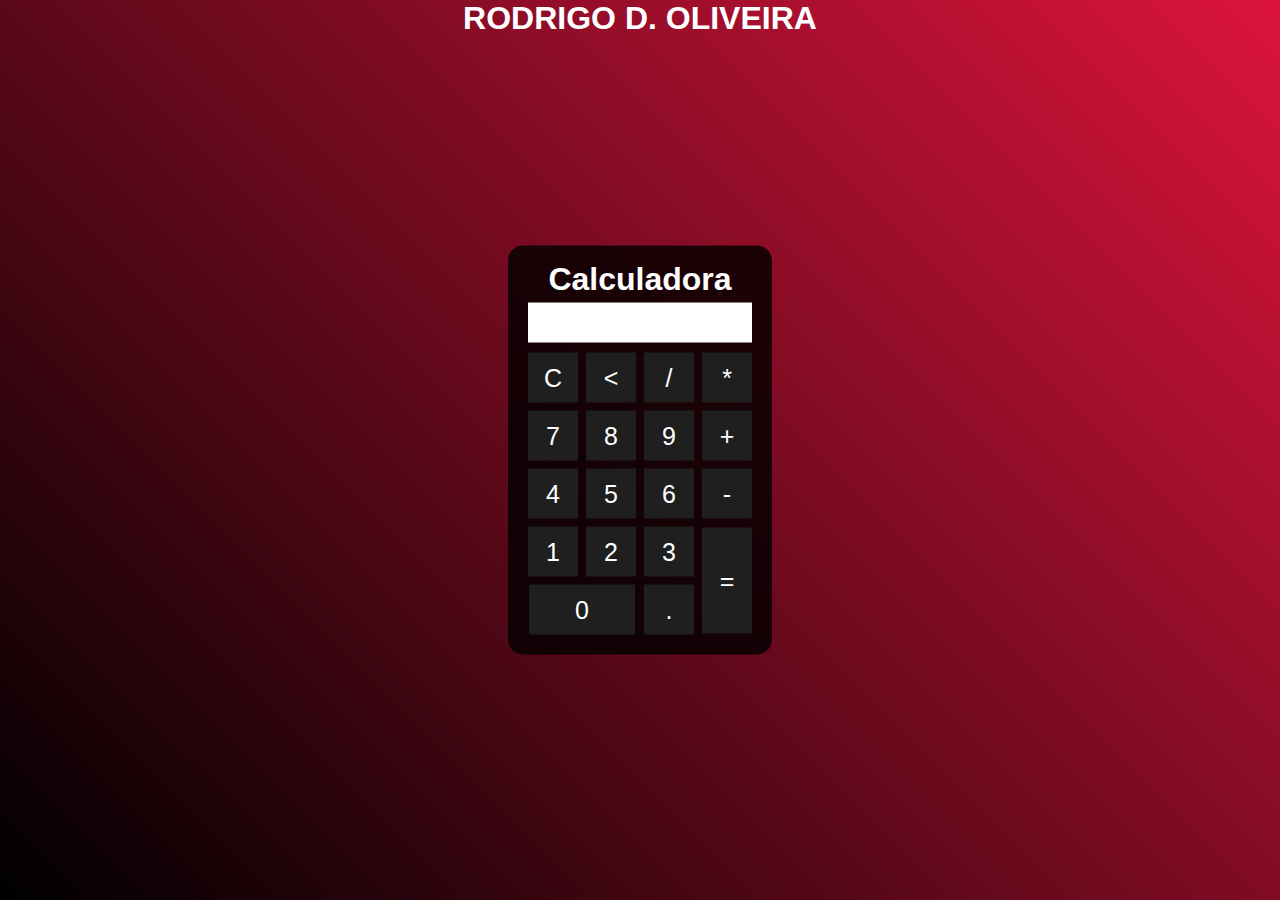
<file: index.html>
<!DOCTYPE html>
<html lang="en">
<head>
    <meta charset="UTF-8">
    <meta http-equiv="X-UA-Compatible" content="IE=edge">
    <meta name ="viewport" content="width=device-width, initial-scale=1.0">
    <link rel="stylesheet" type="text/css" href="calculadora.css" media="screen">
    <link rel="shortcut icon" type="imagex/png" href="calculadora-_1_.ico">
    <title>Calculadora</title>
</head> 
<body>
    <div class="fundo">
        <h1>RODRIGO D. OLIVEIRA</h1>
        <div class="calculadora">
            <h1>Calculadora</h1>
            <p id="resultado"></p>
            <table>
                <tr>
                    <td><button class="botao" onclick="clean()">C</button></td>
                    <td><button class="botao" onclick="back()"><</button></td>
                    <td><button class="botao" onclick="insert('/')">/</button></td>
                    <td><button class="botao" onclick="insert('*')">*</button></td>
                </tr>   
                <tr>
                    <td><button class="botao" onclick="insert('7')">7</button></td>
                    <td><button class="botao" onclick="insert('8')">8</button></td>
                    <td><button class="botao" onclick="insert('9')">9</button></td>
                    <td><button class="botao" onclick="insert('+')">+</button></td>
                </tr>
                <tr>
                    <td><button class="botao" onclick="insert('4')">4</button></td>
                    <td><button class="botao" onclick="insert('5')">5</button></td>
                    <td><button class="botao" onclick="insert('6')">6</button></td>
                    <td><button class="botao" onclick="insert('-')">-</button></td>
                </tr>
                <tr>
                    <td><button class="botao" onclick="insert('1')">1</button></td>
                    <td><button class="botao" onclick="insert('2')">2</button></td>
                    <td><button class="botao" onclick="insert('3')">3</button></td>
                    <td rowspan="2"><button class="botao" style="height:106px;" onclick="calcular()">=</button></td>
                </tr>
                <tr>
                    <td colspan="2"><button class="botao" style="width:106px;" onclick="insert('0')">0</button></td>
                    <td><button class="botao" onclick="insert('.')">.</button></td>
                </tr>
            </table>
        </div>
    </div>
    <script>
        function insert(num) 
        {
            var numero = document.getElementById('resultado').innerHTML;
            document.getElementById('resultado').innerHTML = numero + num;
        }
        function clean()
        {
            document.getElementById('resultado').innerHTML = "";
        }
        function back()
        {
            var resultado = document.getElementById('resultado').innerHTML;
            document.getElementById('resultado').innerHTML = resultado.substring(0, resultado.length -1);
        }
        function calcular()
        {
            var resultado = document.getElementById('resultado').innerHTML;
            if(resultado)
            {
                document.getElementById('resultado').innerHTML = eval(resultado);
            }
            else
            {
                document.getElementById('resultado').innerHTML = "Nada..."
            }
        }
    </script>
</body>
</html>
</file>
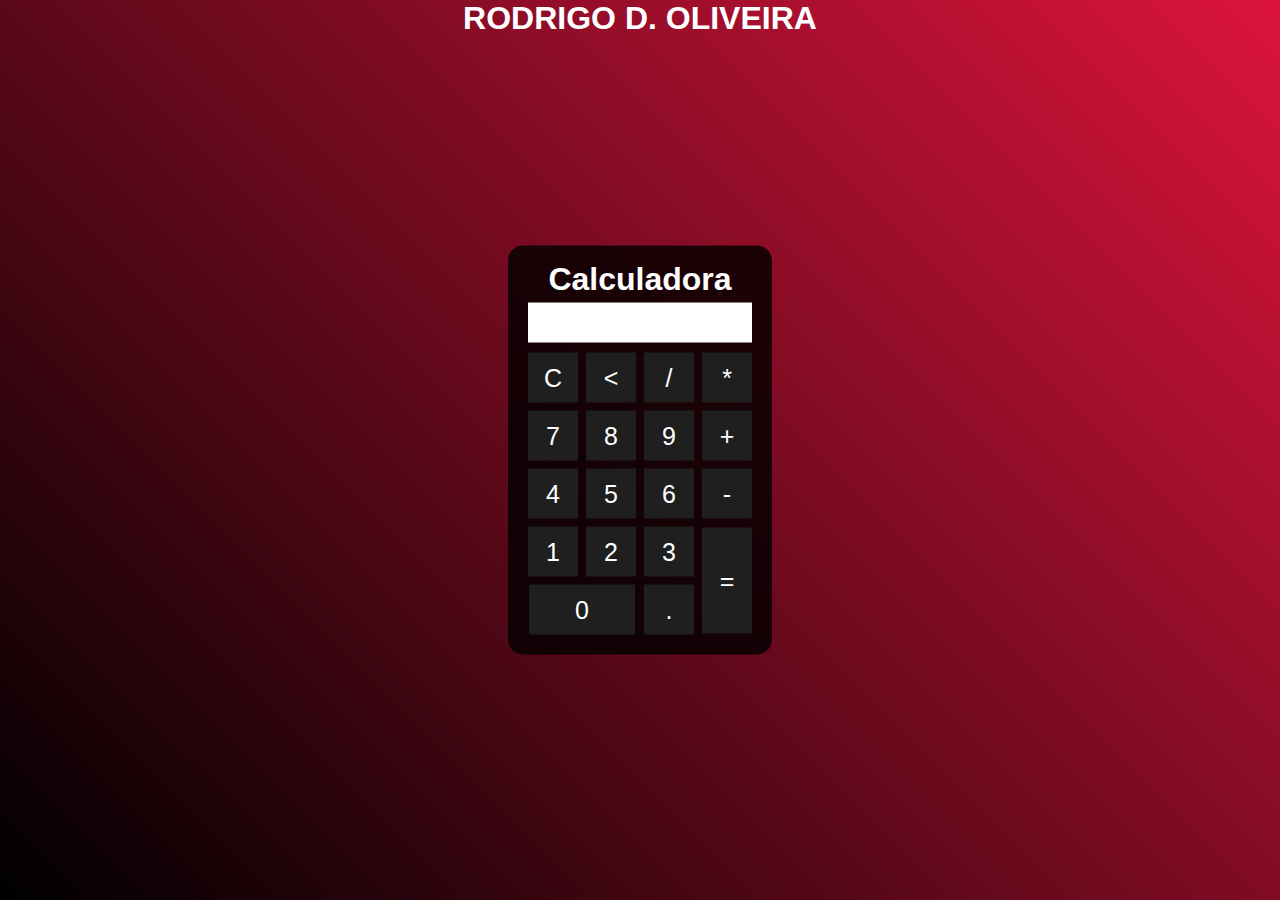
<file: calculadora.html>
<!DOCTYPE html>
<html lang="en">
<head>
    <meta charset="UTF-8">
    <meta http-equiv="X-UA-Compatible" content="IE=edge">
    <meta name ="viewport" content="width=device-width, initial-scale=1.0">
    <link rel="stylesheet" type="text/css" href="calculadora.css" media="screen">
    <link rel="shortcut icon" type="imagex/png" href="calculadora-_1_.ico">
    <title>Calculadora</title>
</head> 
<body>
    <div class="fundo">
        <h1>RODRIGO D. OLIVEIRA</h1>
        <div class="calculadora">
            <h1>Calculadora</h1>
            <p id="resultado"></p>
            <table>
                <tr>
                    <td><button class="botao" onclick="clean()">C</button></td>
                    <td><button class="botao" onclick="back()"><</button></td>
                    <td><button class="botao" onclick="insert('/')">/</button></td>
                    <td><button class="botao" onclick="insert('*')">*</button></td>
                </tr>   
                <tr>
                    <td><button class="botao" onclick="insert('7')">7</button></td>
                    <td><button class="botao" onclick="insert('8')">8</button></td>
                    <td><button class="botao" onclick="insert('9')">9</button></td>
                    <td><button class="botao" onclick="insert('+')">+</button></td>
                </tr>
                <tr>
                    <td><button class="botao" onclick="insert('4')">4</button></td>
                    <td><button class="botao" onclick="insert('5')">5</button></td>
                    <td><button class="botao" onclick="insert('6')">6</button></td>
                    <td><button class="botao" onclick="insert('-')">-</button></td>
                </tr>
                <tr>
                    <td><button class="botao" onclick="insert('1')">1</button></td>
                    <td><button class="botao" onclick="insert('2')">2</button></td>
                    <td><button class="botao" onclick="insert('3')">3</button></td>
                    <td rowspan="2"><button class="botao" style="height:106px;" onclick="calcular()">=</button></td>
                </tr>
                <tr>
                    <td colspan="2"><button class="botao" style="width:106px;" onclick="insert('0')">0</button></td>
                    <td><button class="botao" onclick="insert('.')">.</button></td>
                </tr>
            </table>
        </div>
    </div>
    <script>
        function insert(num) 
        {
            var numero = document.getElementById('resultado').innerHTML;
            document.getElementById('resultado').innerHTML = numero + num;
        }
        function clean()
        {
            document.getElementById('resultado').innerHTML = "";
        }
        function back()
        {
            var resultado = document.getElementById('resultado').innerHTML;
            document.getElementById('resultado').innerHTML = resultado.substring(0, resultado.length -1);
        }
        function calcular()
        {
            var resultado = document.getElementById('resultado').innerHTML;
            if(resultado)
            {
                document.getElementById('resultado').innerHTML = eval(resultado);
            }
            else
            {
                document.getElementById('resultado').innerHTML = "Nada..."
            }
        }
    </script>
</body>
</html>
</file>
<file: calculadora.css>
* {
    margin: 0;
    padding: 0%;
}

.fundo {
    background-image: linear-gradient(45deg,black, crimson);
    height: 100vh;
    color: white;
    font-family: Arial, Helvetica, sans-serif;
    text-align: center;
}

.calculadora {
    position: absolute;
    background-color: rgba(0, 0, 0, 0.8);
    top: 50%;
    left: 50%;
    transform: translate(-50% , -50%);
    border-radius: 15px;
    padding: 15px;
}

.botao {
    width: 50px;
    height: 50px;
    font-size: 25px;
    cursor: pointer;
    margin: 3px;
    background-color: rgb(31,31,31);
    border: none;
    color: white;
}

.botao:hover{
    background-color: black;
}

#resultado {
    width: 214px;
    height: 30px;
    margin: 5px;
    font-size: 25px;
    background-color: white;
    color: black;
    text-align: right;
    padding: 5px;
}
</file>
